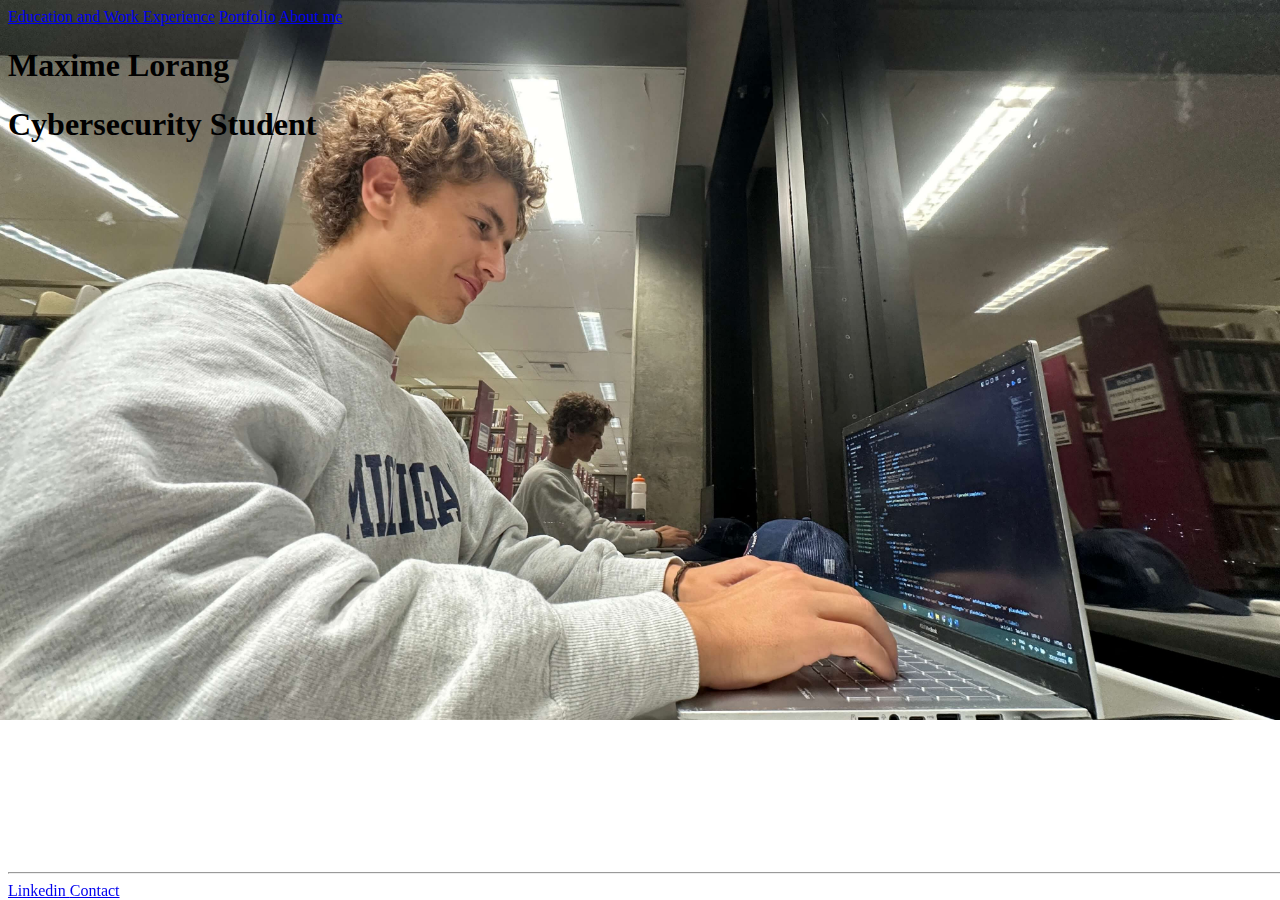
<file: index.html>
<!DOCTYPE html>

<html lang="en">

<head>
    <meta charset="utf-8">
    <title>Maxime Lorang's Website</title>

    <link rel="stylesheet" href="/stylesheets/style.css">

    
</head>


<body class="Background">
    <header>
        <nav>
            <a class="headerLink" href="/pages/EdnWork.html">Education and Work Experience</a>
            <a class="headerLink" href="/pages/Portfolio.html">Portfolio</a>
            <a class="headerLink" id="aboutMeHomePage" href="/pages/AboutMe.html">About me</a>
        </nav>
    </header>
    
        <main > 
            <section id="mainHomePage">
                <aside id="myNameHomePage">
                    <h1><strong>Maxime Lorang</strong></h1>
                    <h1>Cybersecurity Student</h1>
                </aside>                
            </section>
        </main>

        <footer>
            <hr>
            <a href="https://www.linkedin.com/in/maxime-lorang/">
                <!--<i class="icon">-->
                    Linkedin
            </a>
            <a href="/pages/contact.html">
                <!--<i class="icon">-->
                    Contact
            </a>
        </footer>

</body>






</html>
</file>
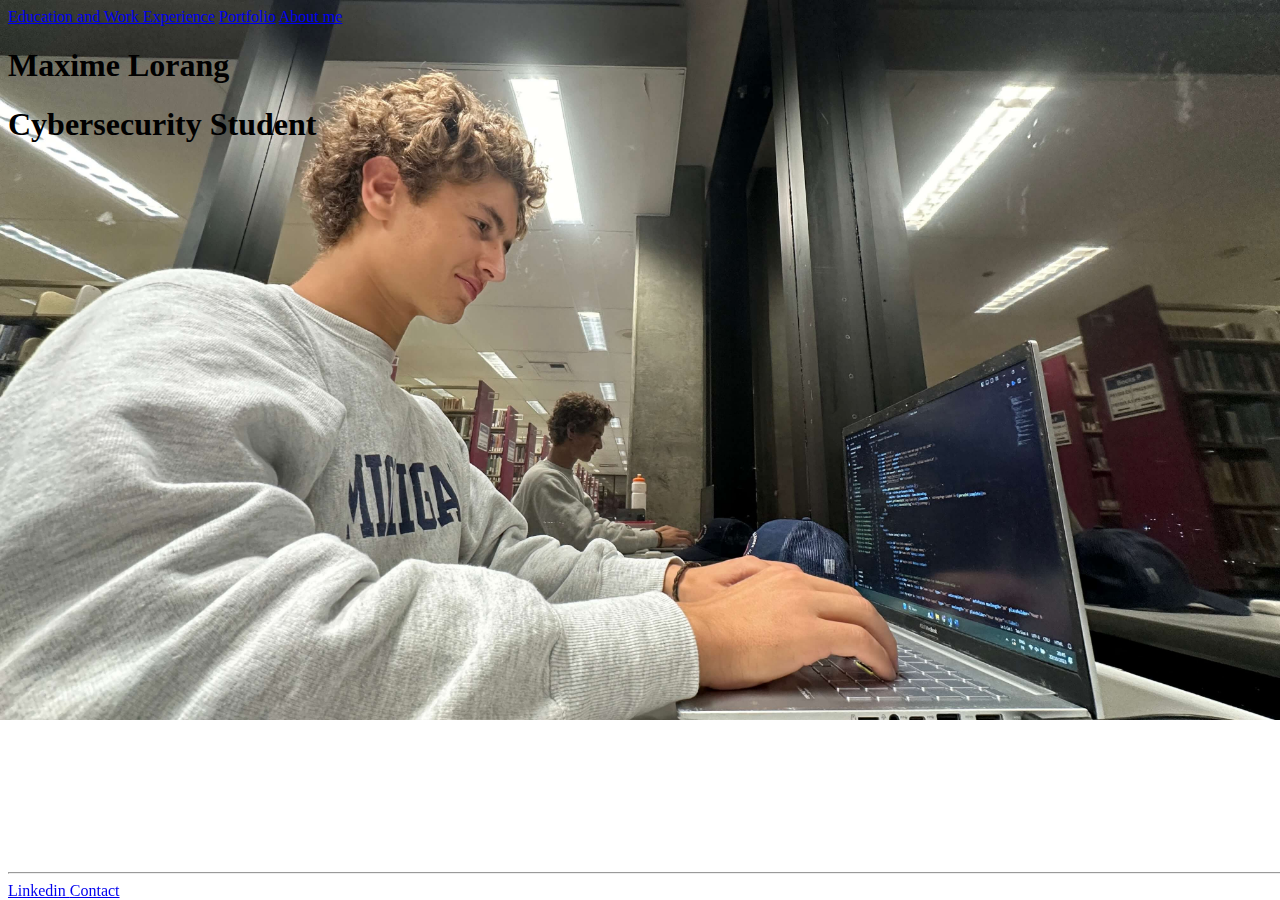
<file: pages/index.html>
<!DOCTYPE html>

<html lang="en">

<head>
    <meta charset="utf-8">
    <title>Maxime Lorang's Website</title>

    <link rel="stylesheet" href="../stylesheets/style.css" />

    
</head>


<body class="Background">
    <header>
        <nav>
            <a class="headerLink" href="EdnWork.html">Education and Work Experience</a>
            <a class="headerLink" href="Portfolio.html">Portfolio</a>
            <a class="headerLink" id="aboutMeHomePage" href="AboutMe.html">About me</a>
        </nav>
    </header>

        <main>
            <section id="bordersHomePage">
                <aside id="myNameHomePage">
                    <h1><strong>Maxime Lorang</strong></h1>
                    <h1>Cybersecurity Student</h1>
                </aside>                
            </section>
        </main>

        <footer>
            <hr>
            <a href="https://www.linkedin.com/in/maxime-lorang/">
                <!--<i class="icon">-->
                    Linkedin
            </a>
            <a href="contact.html">
                <!--<i class="icon">-->
                    Contact
            </a>
        </footer>

</body>






</html>
</file>
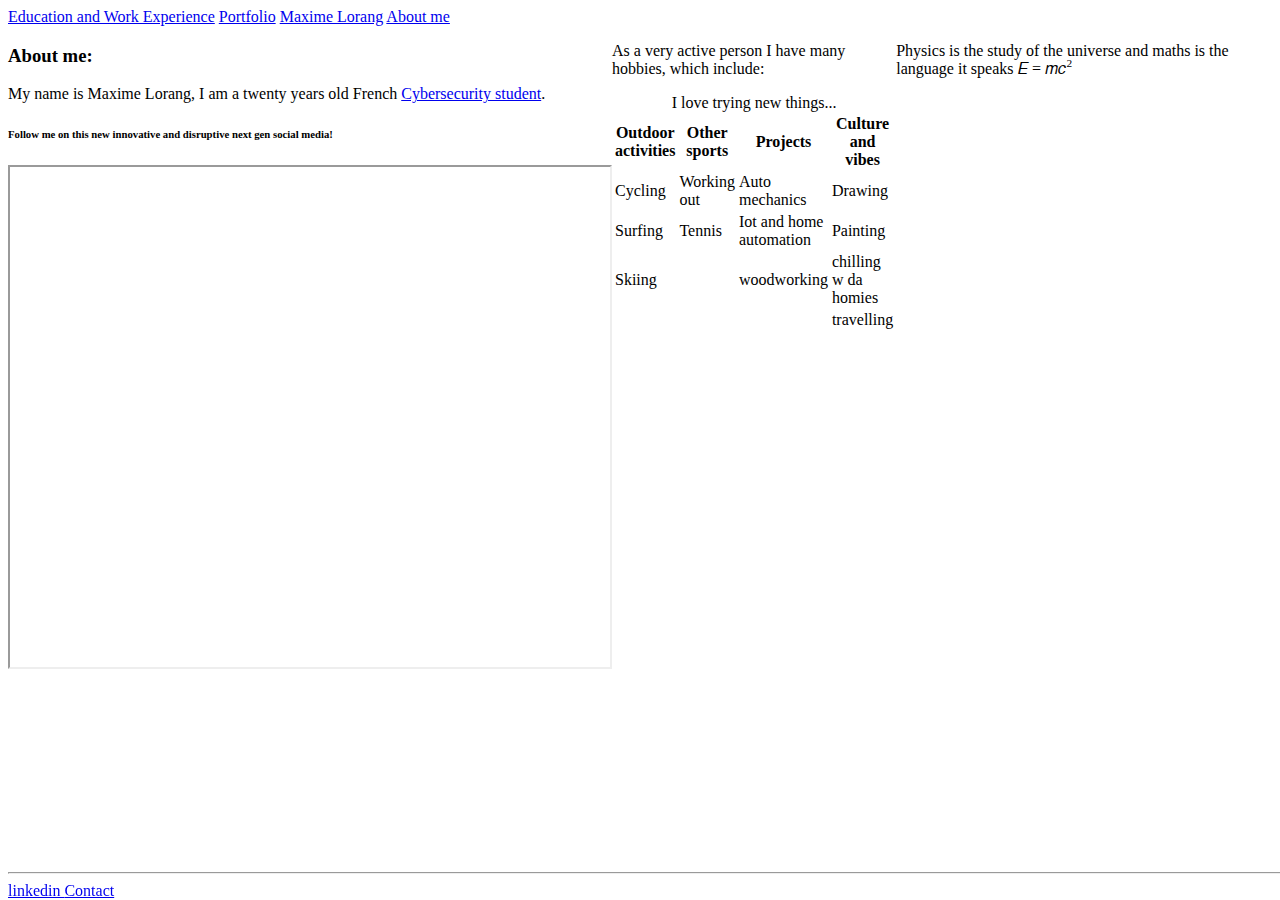
<file: pages/AboutMe.html>
<!DOCTYPE html>

<html lang="en">

<head>
    <meta charset="utf-8">
    <title>About Me</title>
    <link rel="stylesheet" href="../stylesheets/style.css">
</head>


<body>
    <header>
        <nav>
            <a class="headerLink" href="EdnWork.html">Education and Work Experience</a>
            <a class="headerLink" href="Portfolio.html">Portfolio</a>
            <a class="myName" href="../index.html">Maxime Lorang</a>
            <a class="headerLink" href="AboutMe.html">About me</a>
        </nav>
    </header>

    <main class="flex-parent">
        <section class="flex-child">
            <h3>About me:</h3>
            <p>My name is Maxime Lorang, I am a twenty years old French <span><a href="EdnWork.html">Cybersecurity student</a></span>.</p>

            <article>
                <h6>Follow me on this new innovative and disruptive next gen social media!</h6>
                <iframe src="https://api.poopmap.net/map?token=f468b3135d8a39f7920a493f50192226" width="600" height="500"></iframe>
            </article>
        </section>

        <div class="flex-child">
        <p>As a very active person I have many hobbies, which include: </p>

            <table>
                <caption>I love trying new things...</caption>
                
                <colgroup>
                    <col span="2" class="sports">
                    <col span="1" class="projects">
                    <col span="1" class="otherActivities">
                </colgroup>
                <!--<thead><tr><th>My Hobbies</th></tr></thead>-->
                <tr>
                    <th>Outdoor activities</th>
                    <th>Other sports</th>
                    <th>Projects</th>
                    <th>Culture and vibes</th>
                </tr>
                <tr>
                    <td>Cycling</td>
                    <td>Working out</td>
                    <td>Auto mechanics</td>
                    <td>Drawing</td>
                </tr>
                <tr>
                    <td>Surfing</td>
                    <td>Tennis</td>
                    <td>Iot and home automation</td>
                    <td>Painting</td>
                </tr>
                <tr>
                    <td>Skiing</td>
                    <td></td>
                    <td>woodworking</td>
                    <td>chilling w da homies</td>
                </tr>
                <tr>
                    <td></td>
                    <td></td>
                    <td></td>
                    <td>travelling</td>
                </tr>
                
            </table>
        </div>
        <div>
            <p>Physics is the study of the universe and maths is the language it speaks
                <math display="inline">
                    <mi>E</mi>
                    <mo>=</mo>
                    <mi>m</mi>
                    <msup>
                        <mi>c</mi>
                        <mn>2</mn>
                    </msup>
            

                </math>
              </p>
        </div>



    </main>


    <footer>
        <hr>
        <a href="https://www.linkedin.com/in/maxime-lorang/">
            <!--<i class="icon">-->
                linkedin
        </a>
        <a href="contact.html">
            <!--<i class="icon">-->
                Contact
        </a>
    </footer>
</body>






</html>
</file>
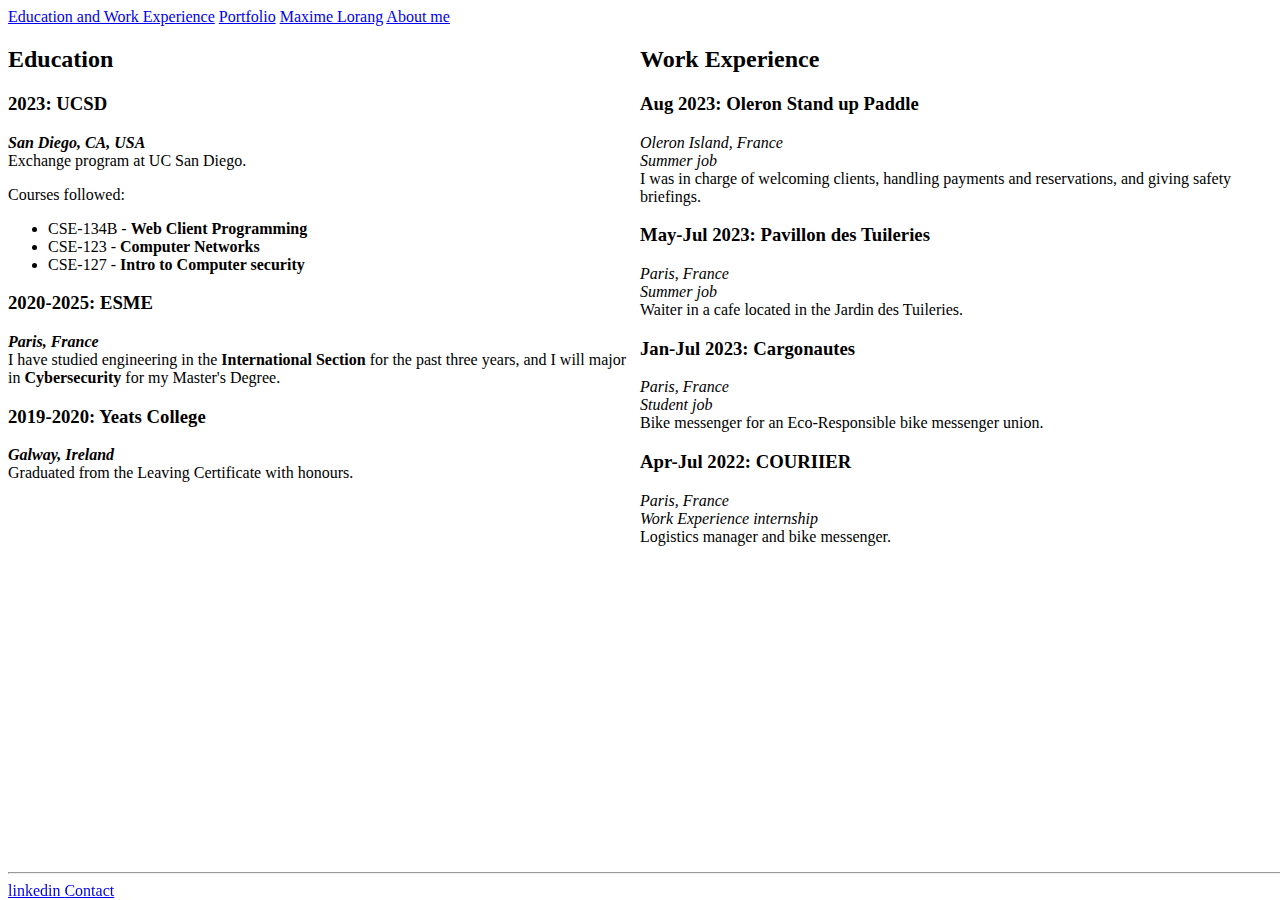
<file: pages/EdnWork.html>
<!DOCTYPE html>

<html lang="en">

<head>
    <meta charset="utf-8">
    <title>Education and Work Experience</title>
    <link rel="stylesheet" href="../stylesheets/style.css">

</head>


<body>
    <header>
        <nav>
            <a class="headerLink" href="EdnWork.html">Education and Work Experience</a>
            <a class="headerLink" href="Portfolio.html">Portfolio</a>
            <a class="myName" href="../index.html">Maxime Lorang</a>
            <a class="headerLink" href="AboutMe.html">About me</a>
        </nav>
    </header>

    <main class="flex-parent">
        <section class="flex-child">
            <h2 id="education">Education</h2>

            <article>
                <h3>2023: UCSD</h3>
                <p><strong><i>San Diego, CA, USA</i></strong><br>Exchange program at UC San Diego.<br></p>
                <p>Courses followed:</p>
                <ul>
                    <li>CSE-134B - <strong>Web Client Programming</strong></li>
                    <li>CSE-123 - <strong>Computer Networks</strong></li>
                    <li>CSE-127 - <strong>Intro to Computer security</strong></li>
                </ul>
            </article>

            <article>
                <h3>2020-2025: ESME</h3>
                <p><strong><i>Paris, France</i></strong><br>I have studied engineering in the <strong>International Section</strong>
                     for the past three years, and I will major in <strong>Cybersecurity</strong> for my Master's Degree.</p>
                </article>

            <article>
                <h3>2019-2020: Yeats College</h3>
                <p><strong><i>Galway, Ireland</i></strong><br>Graduated from the Leaving Certificate with honours.</p>
            </article>
        </section>

        <section class="flex-child">
            <h2>Work Experience</h2>

            <article>
                <h3>Aug 2023: Oleron Stand up Paddle</h3>
                <p><i>Oleron Island, France<br>Summer job</i><br> I was in charge of welcoming clients,
                     handling payments and reservations, and giving safety briefings.</p>
                </article>

            <article>
                <h3>May-Jul 2023: Pavillon des Tuileries</h3>
                <p><i>Paris, France<br>Summer job</i><br>Waiter in a cafe located in the Jardin des Tuileries.</p>
            </article>

            <article>
                <h3>Jan-Jul 2023: Cargonautes</h3>
                <p><i>Paris, France<br>Student job</i><br>Bike messenger for an Eco-Responsible bike messenger union.</p>
            </article>

            <article>
                <h3>Apr-Jul 2022: COURIIER</h3>
                <p><i>Paris, France<br>Work Experience internship</i><br>Logistics manager and bike messenger.</p>
            </article>

        </section>
    </main>


    <footer>
        <hr>
        <a href="https://www.linkedin.com/in/maxime-lorang/">
            <!--<i class="icon">-->
                linkedin
        </a>
        <a href="contact.html">
            <!--<i class="icon">-->
                Contact
        </a>
    </footer>
</body>






</html>
</file>
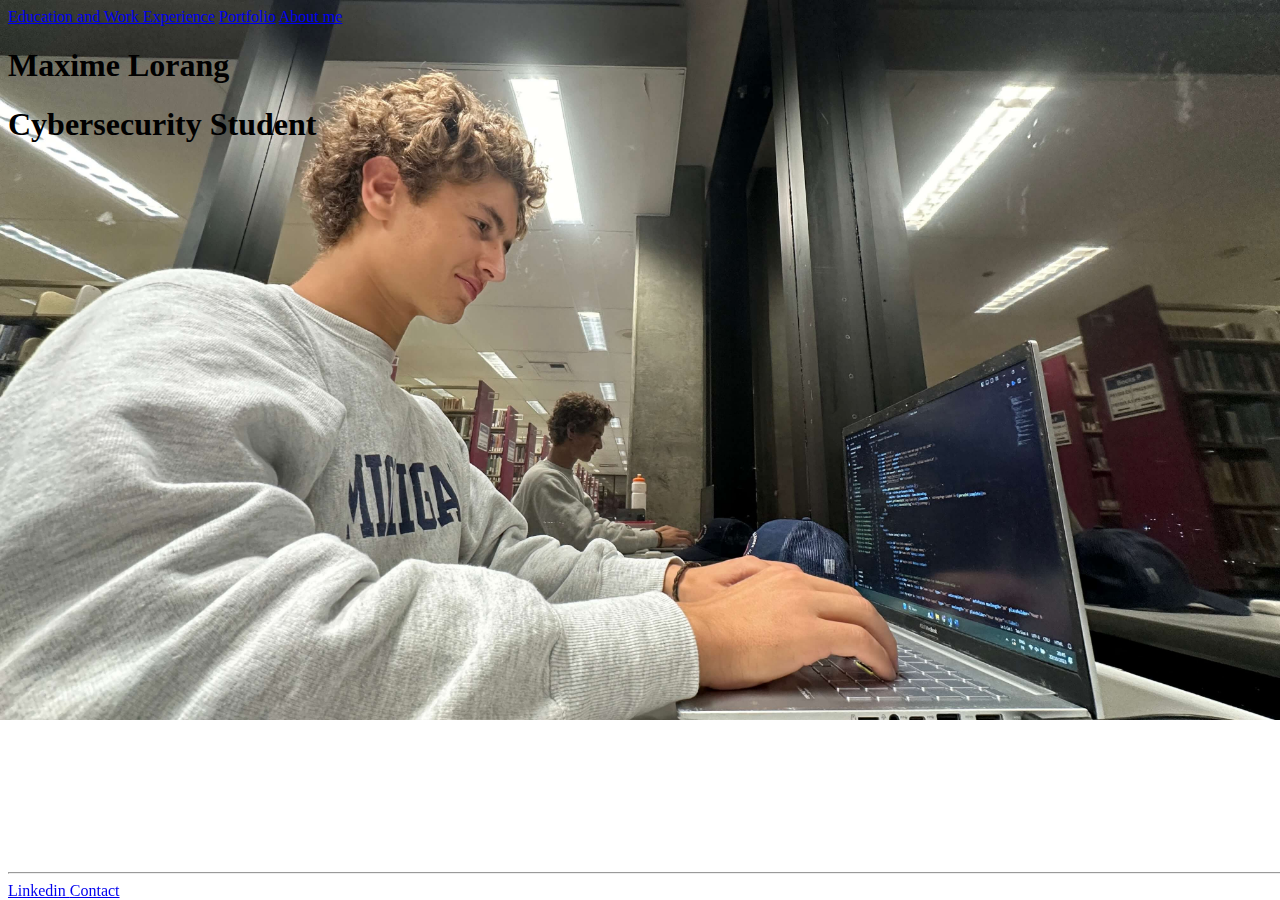
<file: pages/home.html>
<!DOCTYPE html>

<html lang="en">

<head>
    <meta charset="utf-8">
    <title>Maxime Lorang's Website</title>

    <link rel="stylesheet" href="../stylesheets/style.css" />

    
</head>


<body class="Background">
    <header>
        <nav>
            <a class="headerLink" href="EdnWork.html">Education and Work Experience</a>
            <a class="headerLink" href="Portfolio.html">Portfolio</a>
            <a class="headerLink" id="aboutMeHomePage" href="AboutMe.html">About me</a>
        </nav>
    </header>

        <main>
            <section id="bordersHomePage">
                <aside id="myNameHomePage">
                    <h1><strong>Maxime Lorang</strong></h1>
                    <h1>Cybersecurity Student</h1>
                </aside>                
            </section>
        </main>

        <footer>
            <hr>
            <a href="https://www.linkedin.com/in/maxime-lorang/">
                <!--<i class="icon">-->
                    Linkedin
            </a>
            <a href="contact.html">
                <!--<i class="icon">-->
                    Contact
            </a>
        </footer>

</body>






</html>
</file>
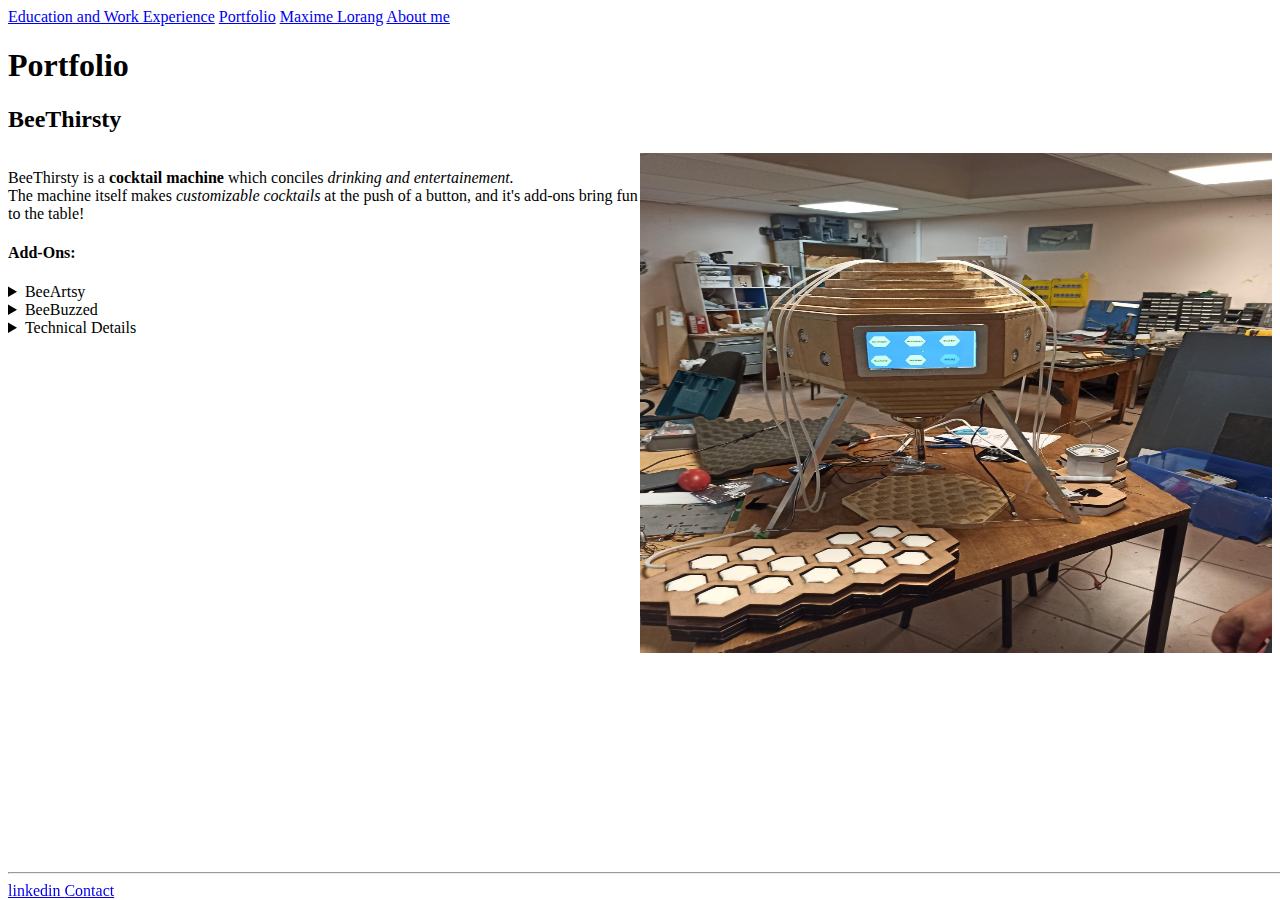
<file: pages/Portfolio.html>
<!DOCTYPE html>

<html lang="en">

<head>
    <meta charset="utf-8">
    <title>Portfolio</title>
    <link rel="stylesheet" href="/stylesheets/style.css">
    
    <style>
        .flex-parent {
            display: flex;
        }
        .flex-child {
            flex: 1;
        }
    </style>
</head>


<body>
    <header>
        <nav>
            <a class="headerLink" href="EdnWork.html">Education and Work Experience</a>
            <a class="headerLink" href="Portfolio.html">Portfolio</a>
            <a class="myName" href="/index.html">Maxime Lorang</a>
            <a class="headerLink" href="AboutMe.html">About me</a>
        </nav>
    </header>

    <main>
        <h1>Portfolio</h1>
        <article>
            <h2>BeeThirsty</h2>
            <div class="flex-parent">
                
                <section  class="flex-child">
                        <p>BeeThirsty is a <strong>cocktail machine</strong> which conciles <em>drinking and entertainement.</em><br>
                            The machine itself makes <em>customizable cocktails</em> at the push of a button, and it's add-ons bring fun to the table!<br>
                        </p>
                        
                    <h4>Add-Ons:</h4>
                    
                    <details>
                        <summary>BeeArtsy</summary>
                        <p>This add-on consists of a keyboard which plugs into the main Hive,
                                with each button pushed a sound is played and a specific liquid is poured.
                            This is a modern take on Boris Vian's Pianocktail
                        </p>
                        <picture>
                            <img src="/images/BeeArtsy.png" alt="BeeArtsy Keyboard" height="300" loading="lazy">
                        </picture>
                    </details>

                    <details>
                        <summary>BeeBuzzed</summary>
                        <p>This add-on is basically a dumb drinking game.<br>
                        Each player holds a handle in one hand, and has a shot in front of him on the BeeBuzzed board<br>
                        The last player to drink his shot receives an electric shock through the handle</p>
                        <video  height="700" preload="none" controls>
                            <source src="/images/BeeBuzzed.mp4" type="video/mp4">
                            Video element is not supported
                        </video>
                    </details>

                    <details>
                        <summary>Technical Details</summary>
                        <p>The Hive is controlled with a raspberry pi 4, the whole gui and backend is <code>coded in python</code>. <br>
                        There is a <b>homemade PCB</b> that controls the 15 pumps by demuxing the signal since the raspberry doesnt have enough GPIOs <br>
                        The add-ons are powered by arduino nanos which communicate with the hive via I²C</p>
                        <img src="/images/PCB.png" alt="BeeThirsty PCB" height="300" loading="lazy">
                    </details>

                </section>

                <img class="flex-child" src="/images/BeeThirsty.png" alt="BeeThirsty Hive" height="500" loading="lazy">
            </div>
        </article>
    </main>
    <footer>
        <hr>
        <a href="https://www.linkedin.com/in/maxime-lorang/">
            <!--<i class="icon">-->
                linkedin
        </a>
        <a href="contact.html">
            <!--<i class="icon">-->
                Contact
        </a>
    </footer>
</body>






</html>
</file>
<file: stylesheets/style.css>
.Background{
    background-image: url('../images/homePageBackground.jpg');
    background-repeat: no-repeat;
    background-size: cover;
    height: auto;

}

footer{
    position:fixed;
    width: 100%;
    bottom:0;
    
}

.flex-parent {
    display: flex;
}

.flex-child {
    flex: 1;
}

/*#myNameHomePage{
    text-align:right;
}*/
</file>
